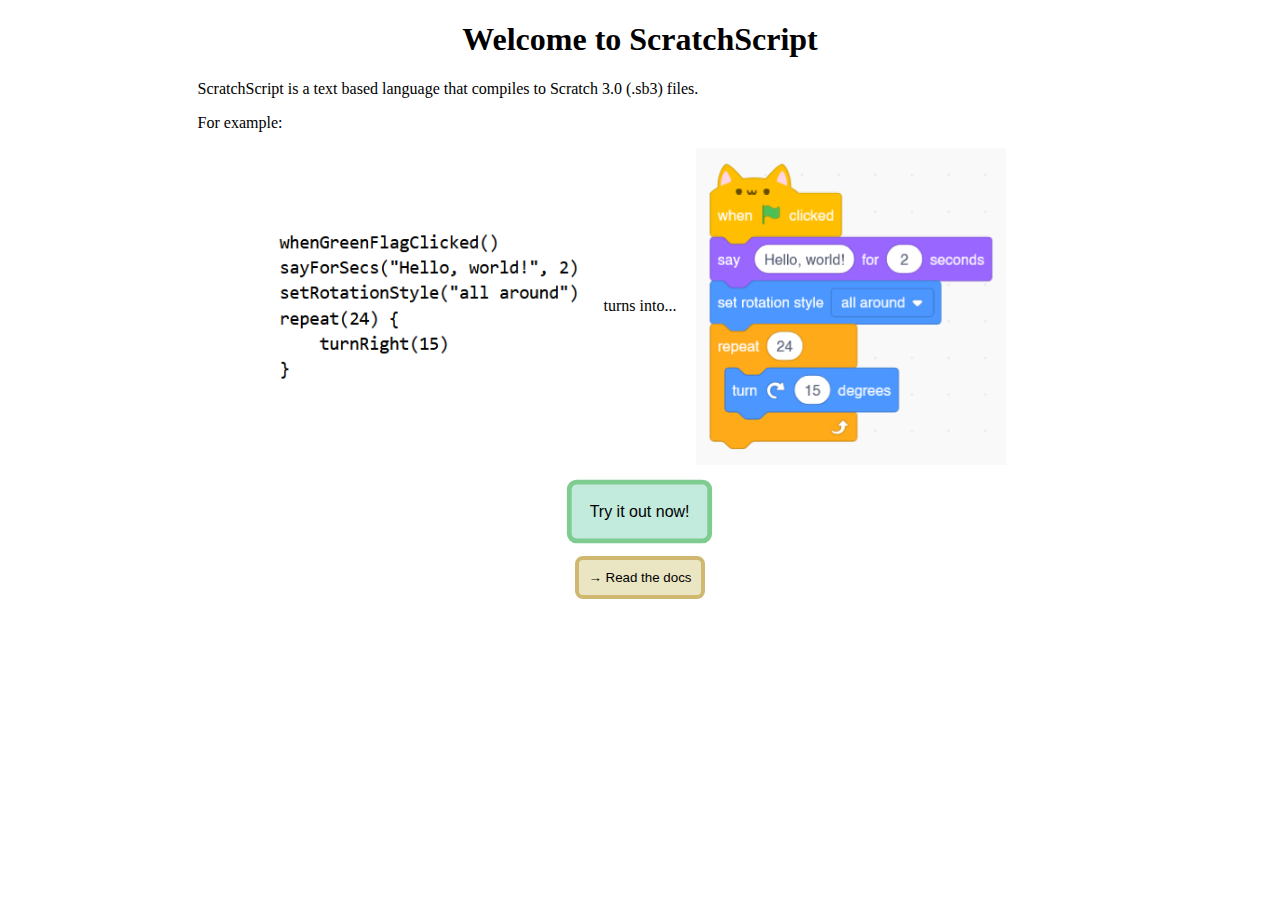
<file: index.html>
<!DOCTYPE html>
<html lang="en">
<head>
    <meta charset="UTF-8">
    <meta name="viewport" content="width=device-width, initial-scale=1.0">
    <title>ScratchScript — Text Based Scratch</title>
    <link rel="stylesheet" href="files/css/homepage.css">
</head>
<body>
    <div id="container">
        <h1 id="title">Welcome to ScratchScript</h1>
        <p>ScratchScript is a text based language that compiles to Scratch 3.0 (.sb3) files.</p>
        <p>For example:</p>
        <div id="script-example">
            <img src="files/images/demo-script.png">
            <p style="margin: 20px;">turns into...</p>
            <img src="files/images/demo-output.png">
        </div>
        <div id="try-container">
            <a href="editor.html">
                <button id="try-button">Try it out now!</button>
            </a>
            <hr style="visibility: hidden;" width="100%">
            <a href="docs/index.html">
                <button id="docs-button">→ Read the docs</button>
            </a>
        </div>
    </div>
</body>
</html>
</file>
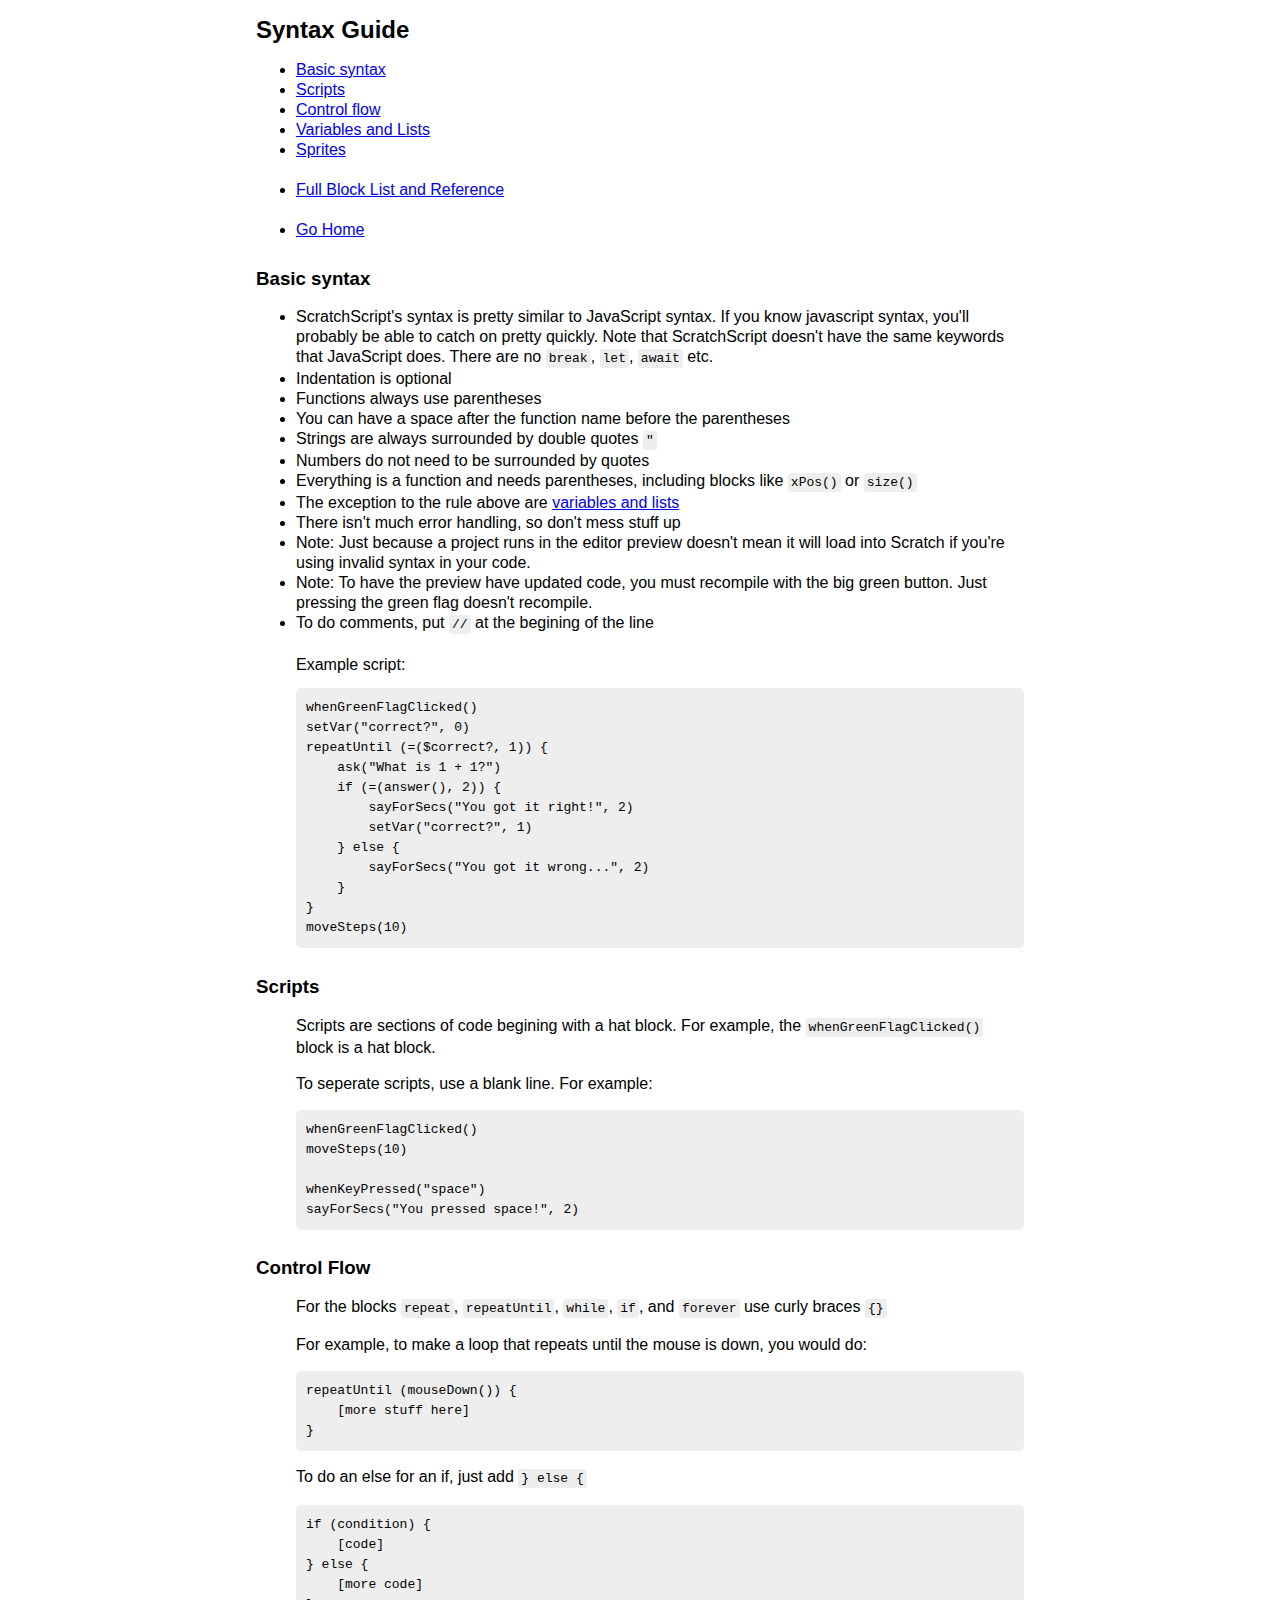
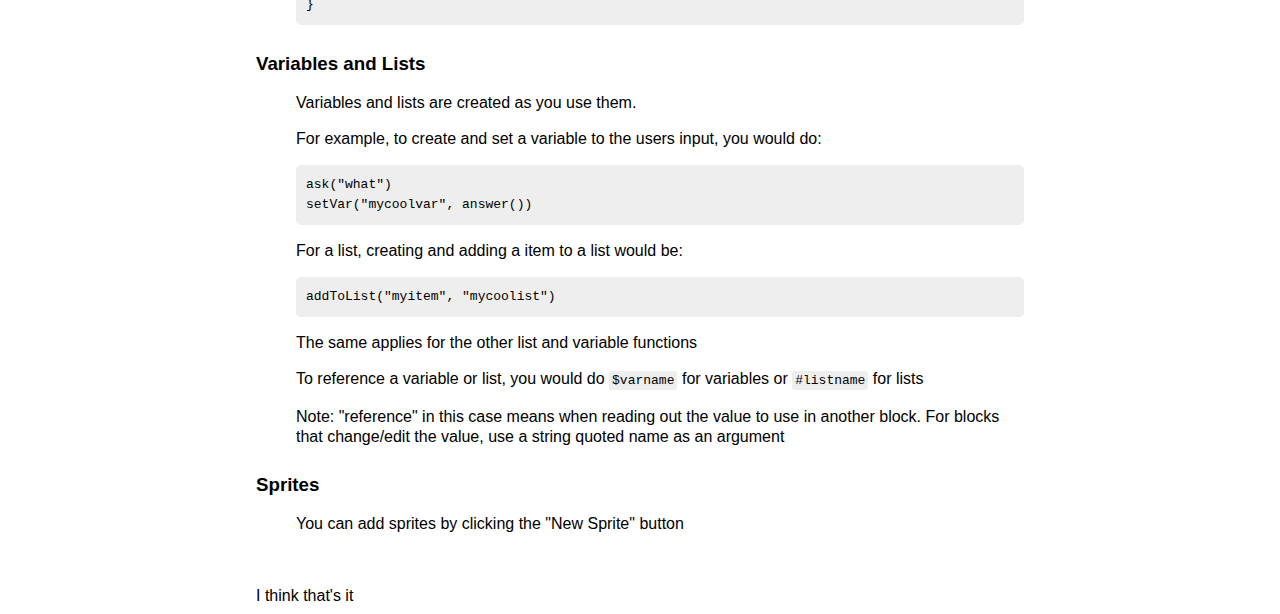
<file: docs/index.html>
<!DOCTYPE html>
<html lang="en">
<head>
    <meta charset="UTF-8">
    <meta name="viewport" content="width=device-width, initial-scale=1.0">
    <title>ScratchScript Documention</title>
    <link rel="stylesheet" href="../files/css/docs.css">
    <script src="../files/js/ScratchBlocks/scratchblocks-v3.6.4-min.js"></script>
</head>
<body>
    <h2>Syntax Guide</h2>
    <ul>
        <li><a href="#basic-syntax">Basic syntax</a></li>
        <li><a href="#scripts">Scripts</a></li>
        <li><a href="#control-flow">Control flow</a></li>
        <li><a href="#variables-and-lists">Variables and Lists</a></li>
        <li><a href="#sprites">Sprites</a></li>
        <br>
        <li><a href="list.html">Full Block List and Reference</a></li>  
        <br>
        <li><a href="../index.html">Go Home</a></li>      
    </ul>
    <h3 id="basic-syntax">Basic syntax</h3>
    <ul>
        <li>ScratchScript's syntax is pretty similar to JavaScript syntax. If you know javascript syntax, you'll probably be able to catch on pretty quickly. Note that ScratchScript doesn't have the same keywords that JavaScript does. There are no <code>break</code>, <code>let</code>, <code>await</code> etc.</li>
        <li>Indentation is optional</li>
        <li>Functions always use parentheses</li>
        <li>You can have a space after the function name before the parentheses</li>
        <li>Strings are always surrounded by double quotes <code>"</code></li>
        <li>Numbers do not need to be surrounded by quotes</li>
        <li>Everything is a function and needs parentheses, including blocks like <code>xPos()</code> or <code>size()</code></li>
        <li>The exception to the rule above are <a href="#variables-and-lists">variables and lists</a></li>
        <li>There isn't much error handling, so don't mess stuff up</li>
        <li>Note: Just because a project runs in the editor preview doesn't mean it will load into Scratch if you're using invalid syntax in your code.</li>
        <li>Note: To have the preview have updated code, you must recompile with the big green button. Just pressing the green flag doesn't recompile.</li>
        <li>To do comments, put <code>//</code> at the begining of the line</li>
        <br>
        <span>Example script:</span>
<pre><code>whenGreenFlagClicked()
setVar("correct?", 0)
repeatUntil (=($correct?, 1)) {
    ask("What is 1 + 1?")
    if (=(answer(), 2)) {
        sayForSecs("You got it right!", 2)
        setVar("correct?", 1)
    } else {
        sayForSecs("You got it wrong...", 2)
    }
}
moveSteps(10)
</code></pre>
    </ul>
    <h3 id="scripts">Scripts</h3>
    <ul>
        <p>Scripts are sections of code begining with a hat block. For example, the <code>whenGreenFlagClicked()</code> block is a hat block.</p>
        <p>To seperate scripts, use a blank line. For example: </p>
<pre><code>whenGreenFlagClicked()
moveSteps(10)

whenKeyPressed("space")
sayForSecs("You pressed space!", 2)
</code></pre>
    </ul>
    <h3 id="control-flow">Control Flow</h3>
    <ul>
        For the blocks <code>repeat</code>, <code>repeatUntil</code>, <code>while</code>, <code>if</code>, and <code>forever</code> use curly braces <code>{}</code>
        <p>For example, to make a loop that repeats until the mouse is down, you would do:</p>
        
<pre><code>repeatUntil (mouseDown()) {
    [more stuff here]
}</code></pre>
        <p>To do an else for an if, just add <code>} else {</code></p>
<pre><code>if (condition) {
    [code]
} else {
    [more code]
}</code></pre>
    </ul>
    <h3 id="variables-and-lists">Variables and Lists</h3>
    <ul>
        <p>Variables and lists are created as you use them.</p>
        <p>For example, to create and set a variable to the users input, you would do:</p>
<pre><code>ask("what")
setVar("mycoolvar", answer())
</code></pre>
        <p>For a list, creating and adding a item to a list would be:</p>
<pre><code>addToList("myitem", "mycoolist")</code></pre>
        <p>The same applies for the other list and variable functions</p>
        <p>To reference a variable or list, you would do <code>$varname</code> for variables or <code>#listname</code> for lists</p>
        <p>Note: "reference" in this case means when reading out the value to use in another block. For blocks that change/edit the value, use a string quoted name as an argument</p>
    </ul>
    <h3 id="sprites">Sprites</h3>
    <ul>
        <p>You can add sprites by clicking the "New Sprite" button</p>
    </ul>
    <br>
    <p>I think that's it</p>
    <!-- <p style="height: 1000px;"></p> -->
</body>
</html>
</file>
<file: files/css/homepage.css>
#container {
    width: 70%;
    margin-left: auto;
    margin-right: auto;
    margin-top: 20px;
    font-family: Verdana;
}

#title {
    text-align: center;
}

#script-example {
    display: flex;
    margin-left: auto;
    margin-right: auto;
    align-items: center;
    justify-content: center;
}

#script-example img {
    width: 35%;
    height: 35%;
}

#try-button {
    padding: 15px;
    background-color: rgb(194, 234, 221);
    border: 4px solid rgb(126, 204, 143);
    border-radius: 8px;
    transition: 0.3s;
    scale: 1.2;
}

#try-button:hover {
    background-color: rgb(168, 232, 191);
    border: 4px solid rgb(115, 203, 134);
    transition: 0.3s;
    scale: 1.4;
}

#try-container {
    height: 50px;
    margin: 20px;
    display: flex;
    align-items: center;
    justify-content: center;
    flex-wrap: wrap;
}

#docs-button {
    padding: 10px;
    background-color: rgb(234, 229, 194);
    border: 4px solid rgb(208, 184, 113);
    border-radius: 8px;
    transition: 0.3s;
}

#docs-button:hover {
    background-color: rgb(222, 215, 162);
}
</file>
<file: files/css/docs.css>
body {
    margin: 15px;
    font-family: Tahoma, Arial;
    line-height: 20px;
    width: 60%;
    margin-left: auto;
    margin-right: auto;
}

html {
    scroll-behavior: smooth;

}
table, td {
    border: 1px solid black;
}

thead td {
    font-family: Arial;
}

tbody td {
    white-space: pre;
    font-family: monospace;
}

td {
    /* padding: 5px; */
    padding-left: 5px;
    padding-right: 5px;
    line-height: 20px;
}

code {
    background-color: #eee;
    border-radius: 3px;
    font-family: monospace;
    padding: 2px 3px;
}

h3 {
    padding-top: 10px;
}

pre:not(pre[class="blocks"]) {
    background-color: #eee;
    border-radius: 5px;
    padding: 10px;
}

pre code {
    padding: 0px;
}

.blocks {
    margin: 0px;
    margin-top: 3px;
}
</file>
